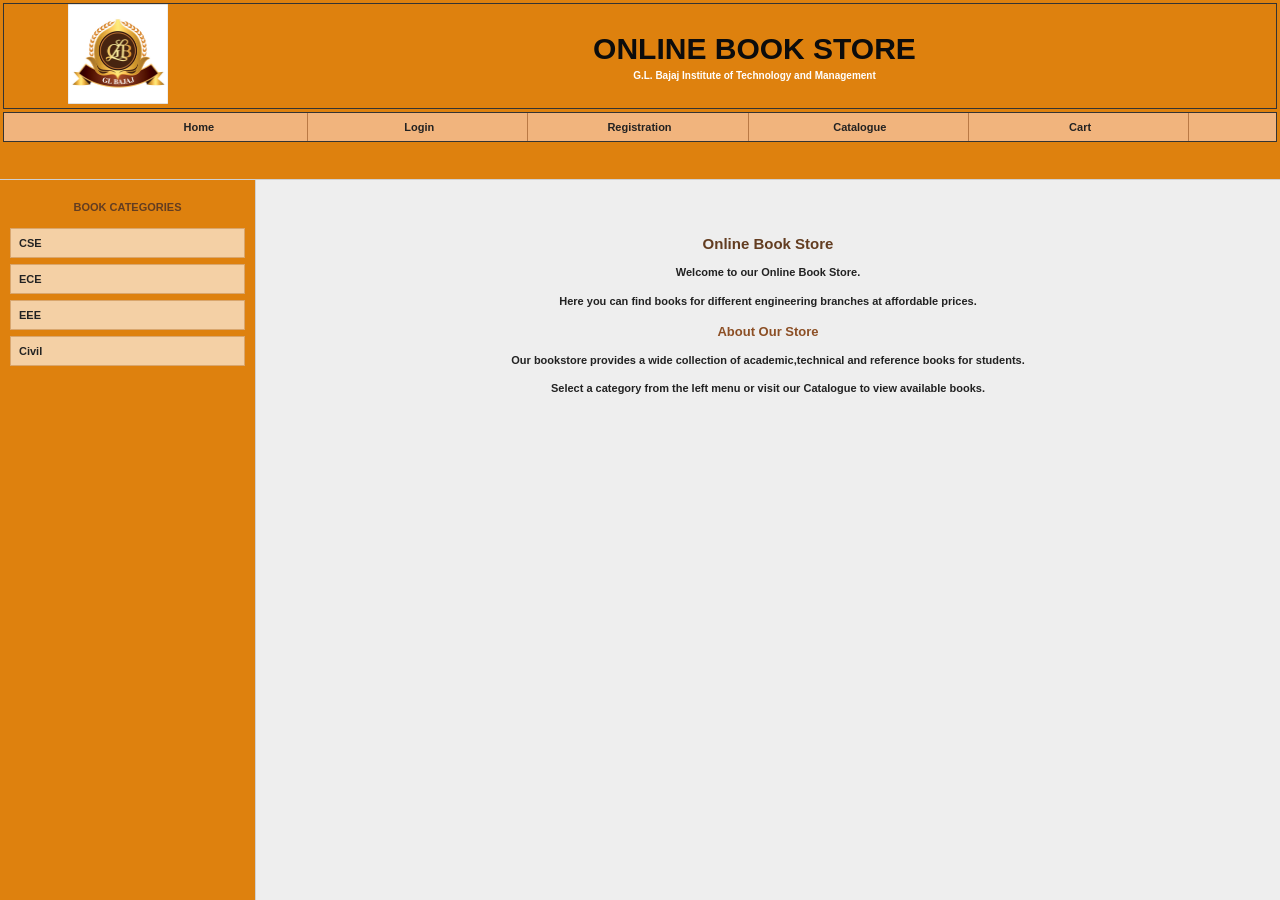
<file: index.html>
<!DOCTYPE html>
<html lang="en">
<head>
    <meta charset="UTF-8">
    <meta name="viewport" content="width=device-width, initial-scale=1.0">
    <title>ONLINE BOOKSTORE</title>
</head>
<frameset rows="20%,80%" border="1">

    <frame src="top.html" name="topFrame">

    <frameset cols="20%,80%" border="1">

        <frame src="left.html" name="leftFrame">

        <frame src="home.html" name="rightFrame">

    </frameset>

</frameset>

</html>
</file>
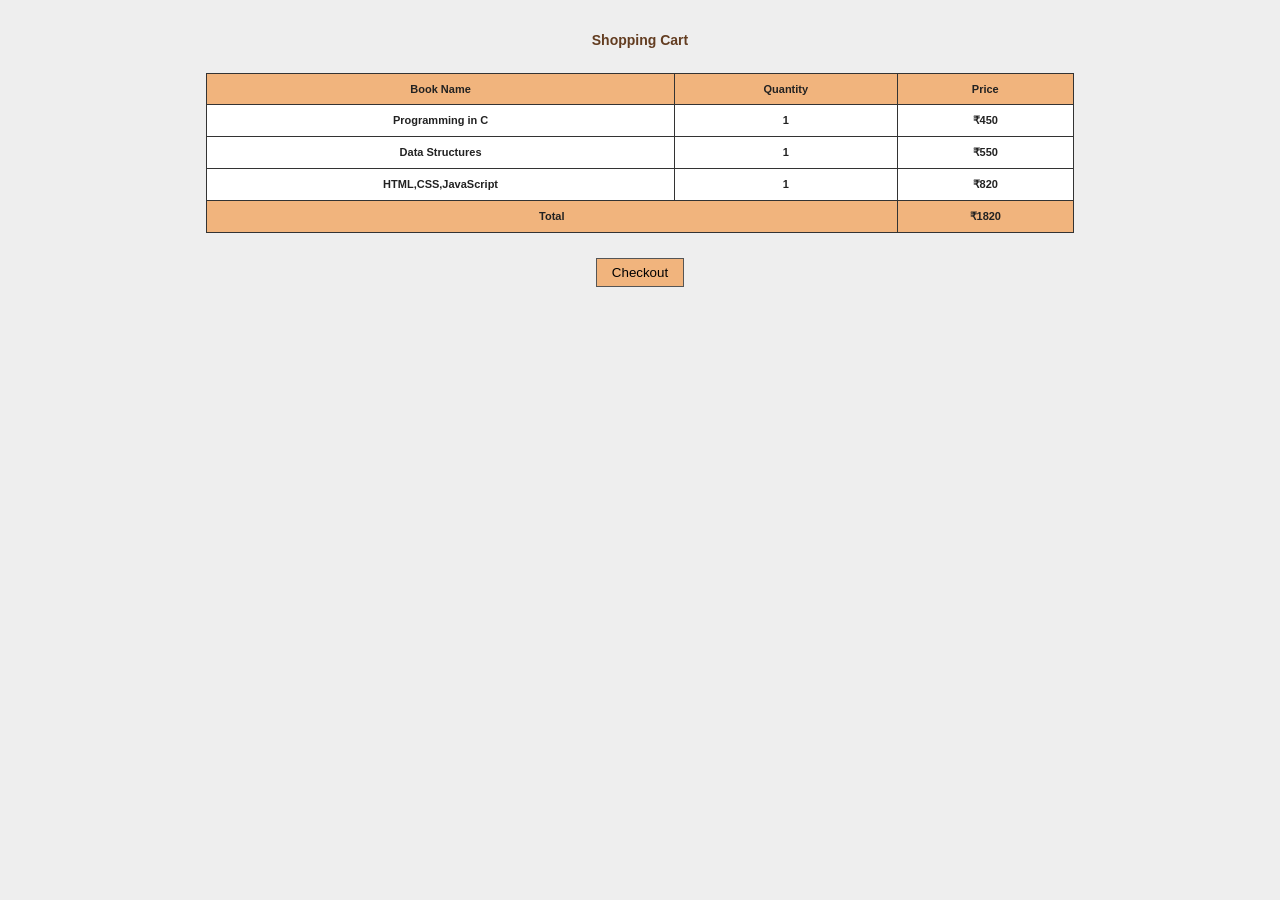
<file: cart.html>
<!DOCTYPE html>
<html lang="en">
<head>
    <meta charset="UTF-8">
    <meta name="viewport" content="width=device-width, initial-scale=1.0">
    <title>cart </title>
    <link rel="stylesheet" href="style1.css">
</head>

<body class="main">

    <h2 class="page-title">Shopping Cart</h2>

    <table class="cart">

        <tr>
            <th>Book Name</th>
            <th>Quantity</th>
            <th>Price</th>
        </tr>

        <tr>
            <td>Programming in C</td>
            <td>1</td>
            <td>₹450</td>
        </tr>

        <tr>
            <td>Data Structures</td>
            <td>1</td>
            <td>₹550</td>
        </tr>

        <tr>
            <td>HTML,CSS,JavaScript</td>
            <td>1</td>
            <td>₹820</td>
        </tr>

        <tr>
            <th colspan="2">Total</th>
            <th>₹1820</th>
        </tr>
        
    </table>

    <div class="checkout">
        <button>Checkout</button>
    </div>

</body>
</html>
</file>
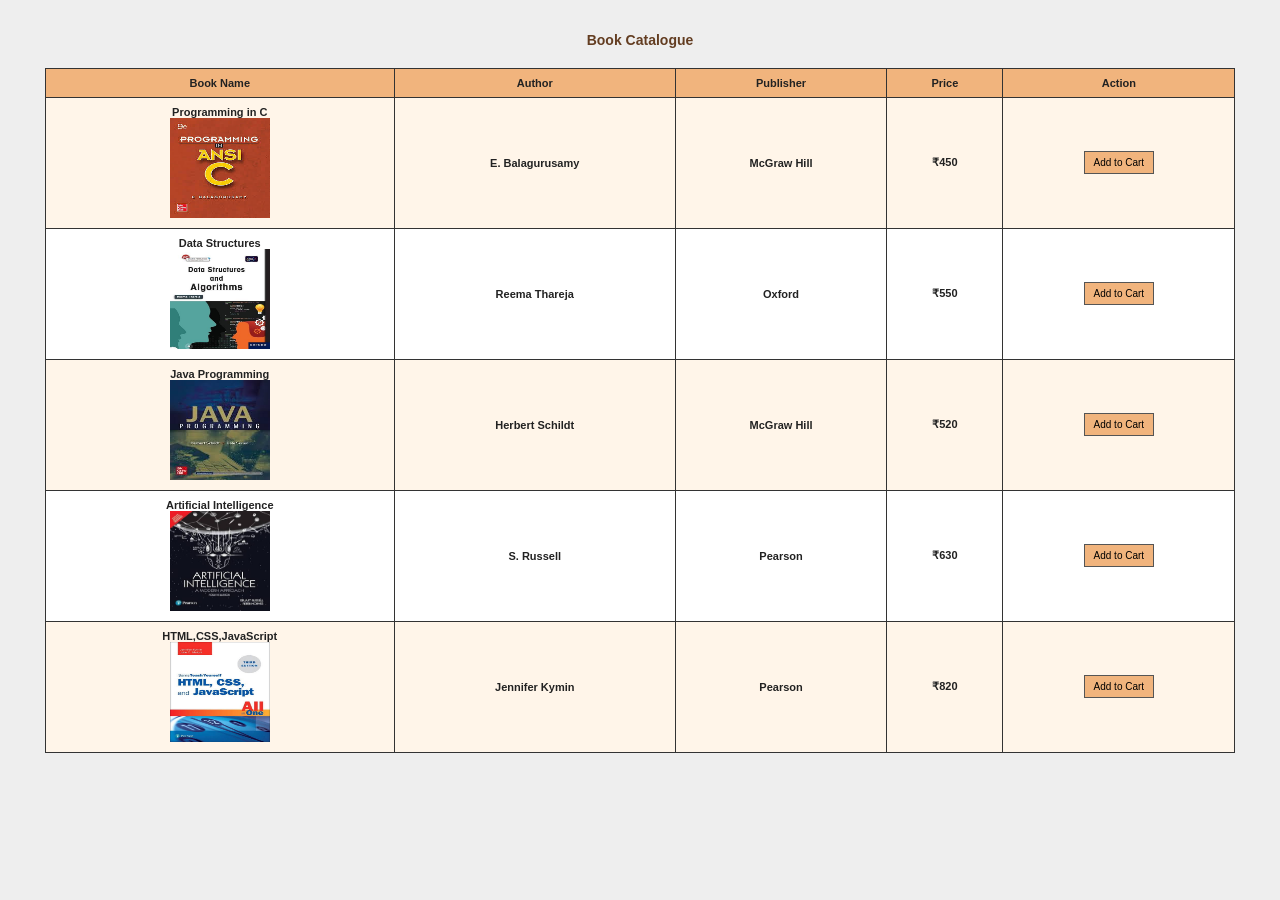
<file: catalogue.html>
<!DOCTYPE html>
<html lang="en">
<head>
    <meta charset="UTF-8">
    <meta name="viewport" content="width=device-width, initial-scale=1.0">
    <title>catalogue</title>
 <link rel="stylesheet" href="style1.css">
</head>

<body class="main">

    <h2 class="page-title">Book Catalogue</h2>

    <table class="catalogue">

        <tr>
            <th>Book Name</th>
            <th>Author</th>
            <th>Publisher</th>
            <th>Price</th>
            <th>Action</th>
        </tr>

        <tr class>
            <td>Programming in C <br><img src="c.jpg"></td>
            <td>E. Balagurusamy</td>
            <td>McGraw Hill</td>
            <td>₹450</td>
            <td>
                <button>Add to Cart</button>
            </td>
        </tr>

        <tr>
            <td>Data Structures<br><img src="ds.jpg"></td>
            <td>Reema Thareja</td>
            <td>Oxford</td>
            <td>₹550</td>
            <td>
                <button>Add to Cart</button>
            </td>
        </tr>

        <tr>
            <td>Java Programming<br><img src="java.jpg"></td>
            <td>Herbert Schildt</td>
            <td>McGraw Hill</td>
            <td>₹520</td>
            <td>
                <button>Add to Cart</button>
            </td>
        </tr>

        <tr>
            <td>Artificial Intelligence<br><img src="ai.jpg"></td>
            <td>S. Russell</td>
            <td>Pearson</td>
            <td>₹630</td>
            <td>
                <button>Add to Cart</button>
            </td>
        </tr>
        <tr>
            <td>HTML,CSS,JavaScript<br><img src="html.jpg"></td>
            <td>Jennifer Kymin</td>
            <td>Pearson</td>
            <td>₹820</td>
            <td>
                <button>Add to Cart</button>
            </td>
            </tr>

    </table>

</body>
</html>
</file>
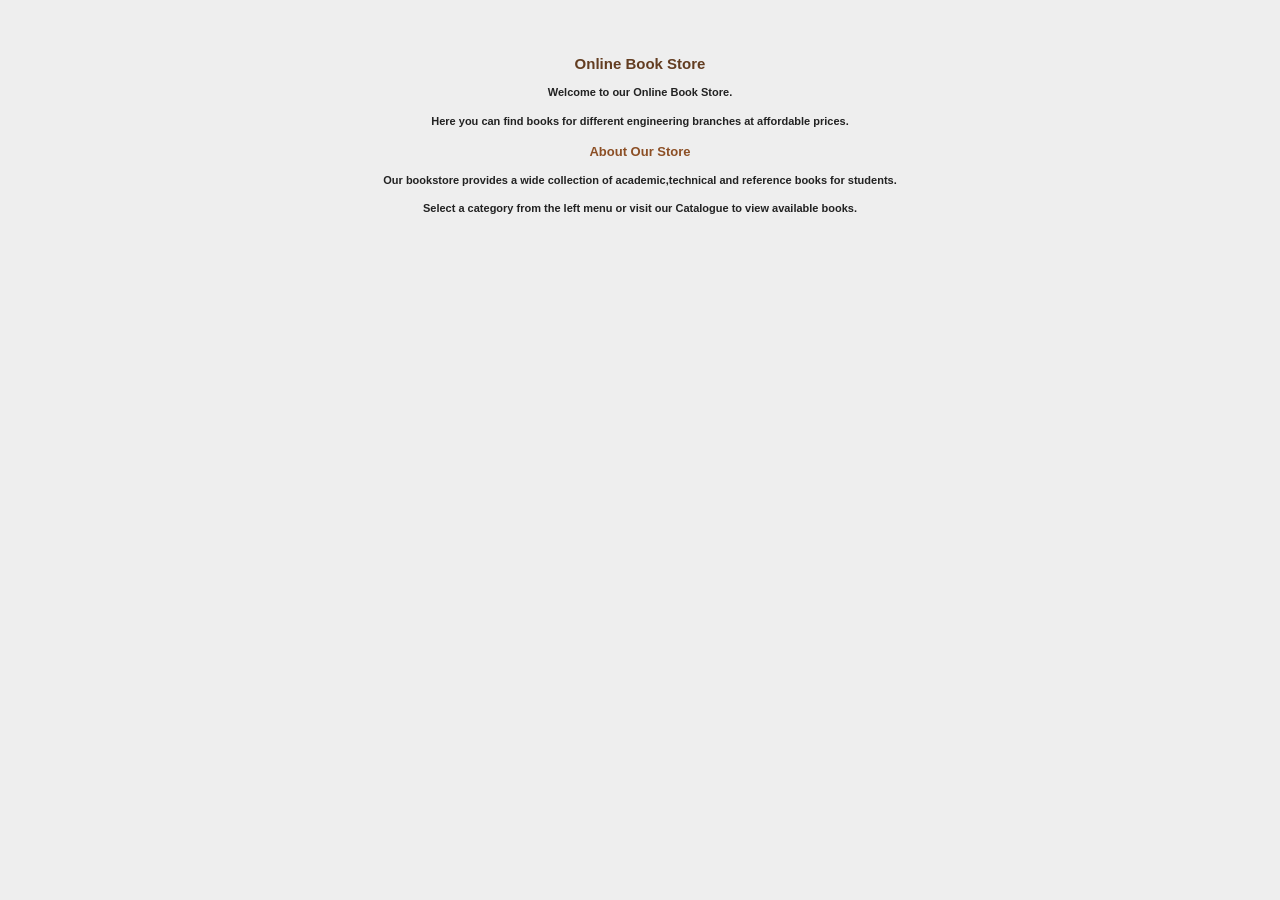
<file: home.html>
<!DOCTYPE html>
<html lang="en">
<head>
    <meta charset="UTF-8">
    <meta name="viewport" content="width=device-width, initial-scale=1.0">
    <title>home</title>
   <link rel="stylesheet" href="style1.css">
</head>

<body class="main">

    <div class="home-content">

        <h2>Online Book Store</h2>

        <p>Welcome to our Online Book Store.</p>

        <p>Here you can find books for different engineering branches at affordable prices.</p>

        <h3>About Our Store</h3>

        <p>Our bookstore provides a wide collection of academic,technical and reference books for students.</p>

        <p>Select a category from the left menu or visit our Catalogue to view available books.</p>
  </div>
</body>
</html>
</file>
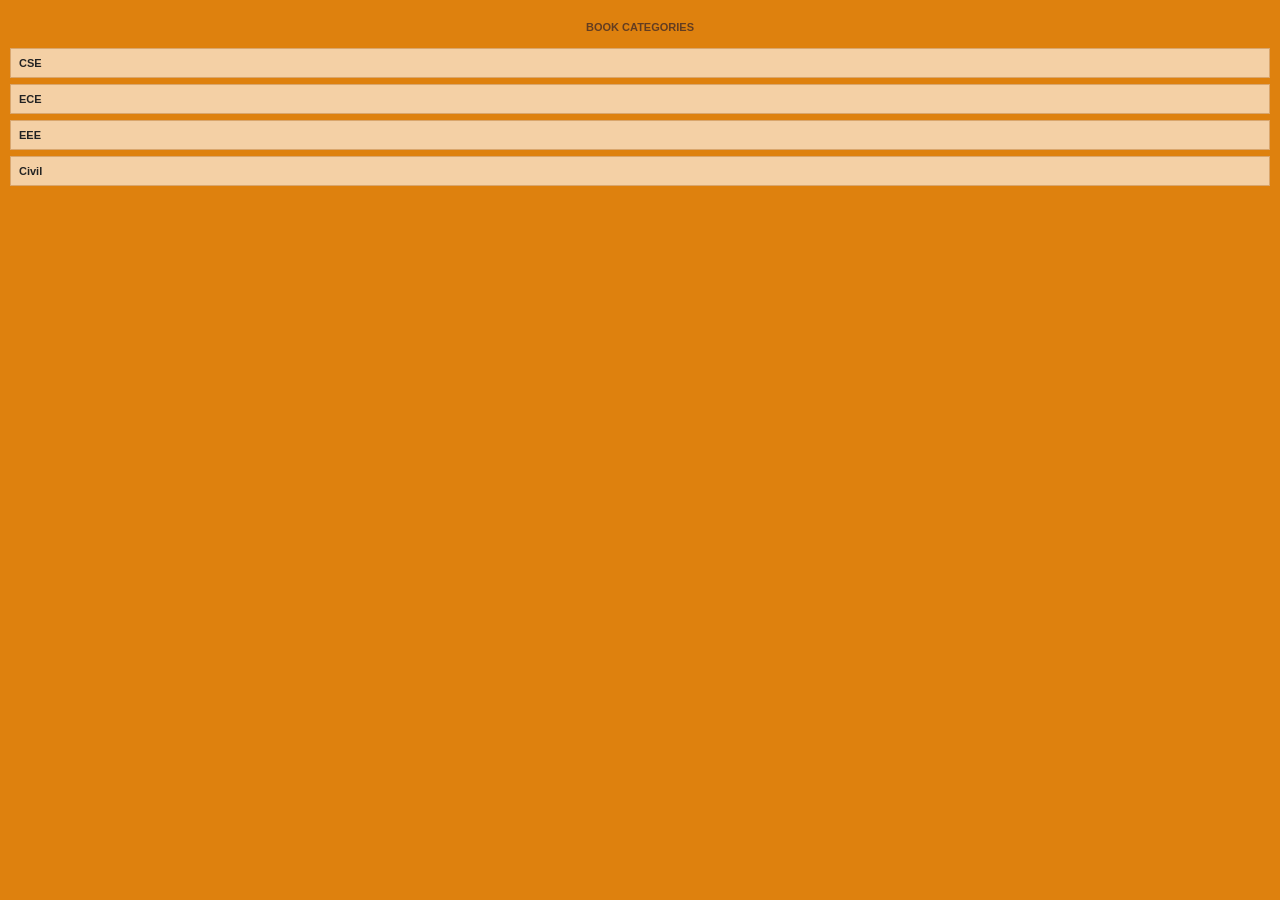
<file: left.html>
<!DOCTYPE html>
<html lang="en">
<head>
    <meta charset="UTF-8">
    <meta name="viewport" content="width=device-width, initial-scale=1.0">
    <title>Categories</title>
    <link rel="stylesheet" href="style1.css">
</head>
<body class="left">

    <h3>BOOK CATEGORIES</h3>

    <a href="catalogue.html" target="rightFrame">
        CSE
    </a>

    <a href="catalogue.html" target="rightFrame">
        ECE
    </a>

    <a href="catalogue.html" target="rightFrame">
        EEE
    </a>
    
    <a href="catalogue.html" target="rightFrame">
        Civil
    </a>

</body>
</html>
</file>
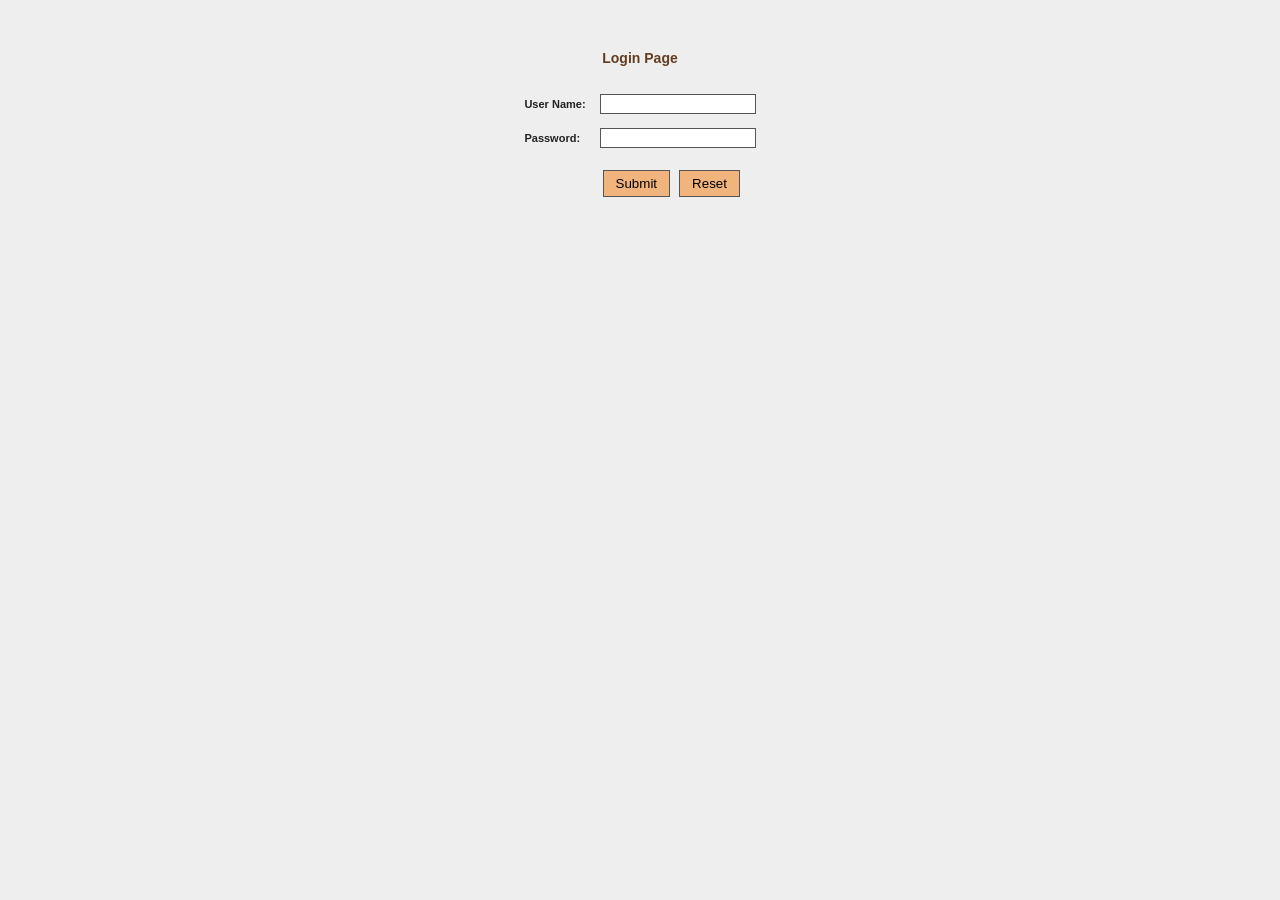
<file: login.html>
<!DOCTYPE html>
<html lang="en">
<head>
    <meta charset="UTF-8">
    <meta name="viewport" content="width=device-width, initial-scale=1.0">
    <title>login</title>
    <link rel="stylesheet" href="style1.css">
</head>

<body class="main">

    <div class="form-box">
        <h2>Login Page</h2>
        <form>
            <table>
                <tr>
                    <td>User Name:</td>
                    <td><input type="text"></td>
                </tr>
                <tr>
                    <td>Password:</td>
                    <td><input type="password"></td>
                </tr>
                <tr>
                    <td></td>
                    <td>
                        <input type="submit" value="Submit">
                        <input type="reset" value="Reset">
                    </td>
                </tr>
            </table>
        </form>
    </div>
</body>
</html>
</file>
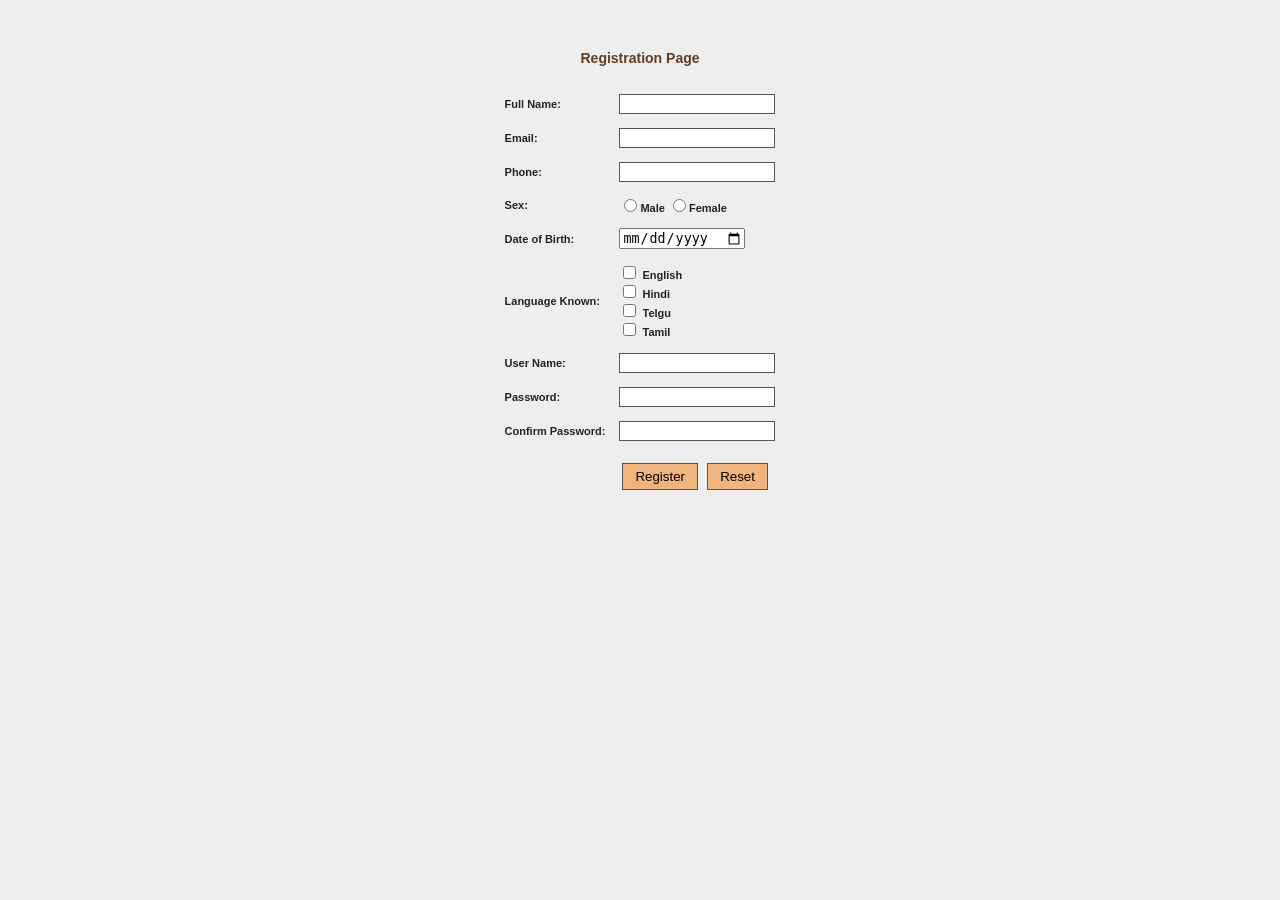
<file: registration.html>
<!DOCTYPE html>
<html lang="en">
<head>
    <meta charset="UTF-8">
    <meta name="viewport" content="width=device-width, initial-scale=1.0">
    <title>registration</title>
<link rel="stylesheet" href="style1.css">
</head>

<body class="main">

    <div class="form-box registration">

        <h2>Registration Page</h2>

        <form>

            <table>

                <tr>
                    <td>Full Name:</td>
                    <td>
                        <input type="text">
                    </td>
                </tr>

                <tr>
                    <td>Email:</td>
                    <td>
                        <input type="email">
                    </td>
                </tr>

                <tr>
                    <td>Phone:</td>
                    <td>
                        <input type="text">
                    </td>
                </tr>

                <tr>
                    <td>Sex:</td>
                    <td>
                        <label class="sex">
                            <input type="radio" name="sex" value="Male">Male</label>
                        <label class="sex">
                            <input type="radio" name="Female" value="Female">Female</label>
                    </td>
                </tr>

                <tr>
                    <td>Date of Birth:</td>
                    <td>
                        <input type="date" type="month" type="year">
                    </td>
                </tr>

                <tr>
                    <td>Language Known:</td>
                    <td>
                        <input type="checkbox" id="eng" name="lang" value="lang">
                        <label for="eng">English</label>
                        <br>
                        <input type="checkbox" id="hin" name="lang" value="lang">
                        <label for="hin">Hindi</label>
                        <br>
                        <input type="checkbox" id="tel" name="lang" value="lang">
                        <label for="tel">Telgu</label>
                        <br>
                        <input type="checkbox" id="Tamil" name="lang" value="lang">
                        <label for="Tamil">Tamil</label>
                    </td>
                </tr>
                
                <tr>
                    <td>User Name:</td>
                    <td>
                        <input type="text">
                    </td>
                </tr>

                <tr>
                    <td>Password:</td>
                    <td>
                        <input type="password">
                    </td>
                </tr>

                <tr>
                    <td>Confirm Password:</td>
                    <td>
                        <input type="password">
                    </td>
                </tr>

                <tr>
                    <td></td>
                    <td>
                        <input type="submit" value="Register">
                        <input type="reset" value="Reset">
                    </td>
                </tr>
                
            </table>

        </form>

    </div>

</body>
</html>
</file>
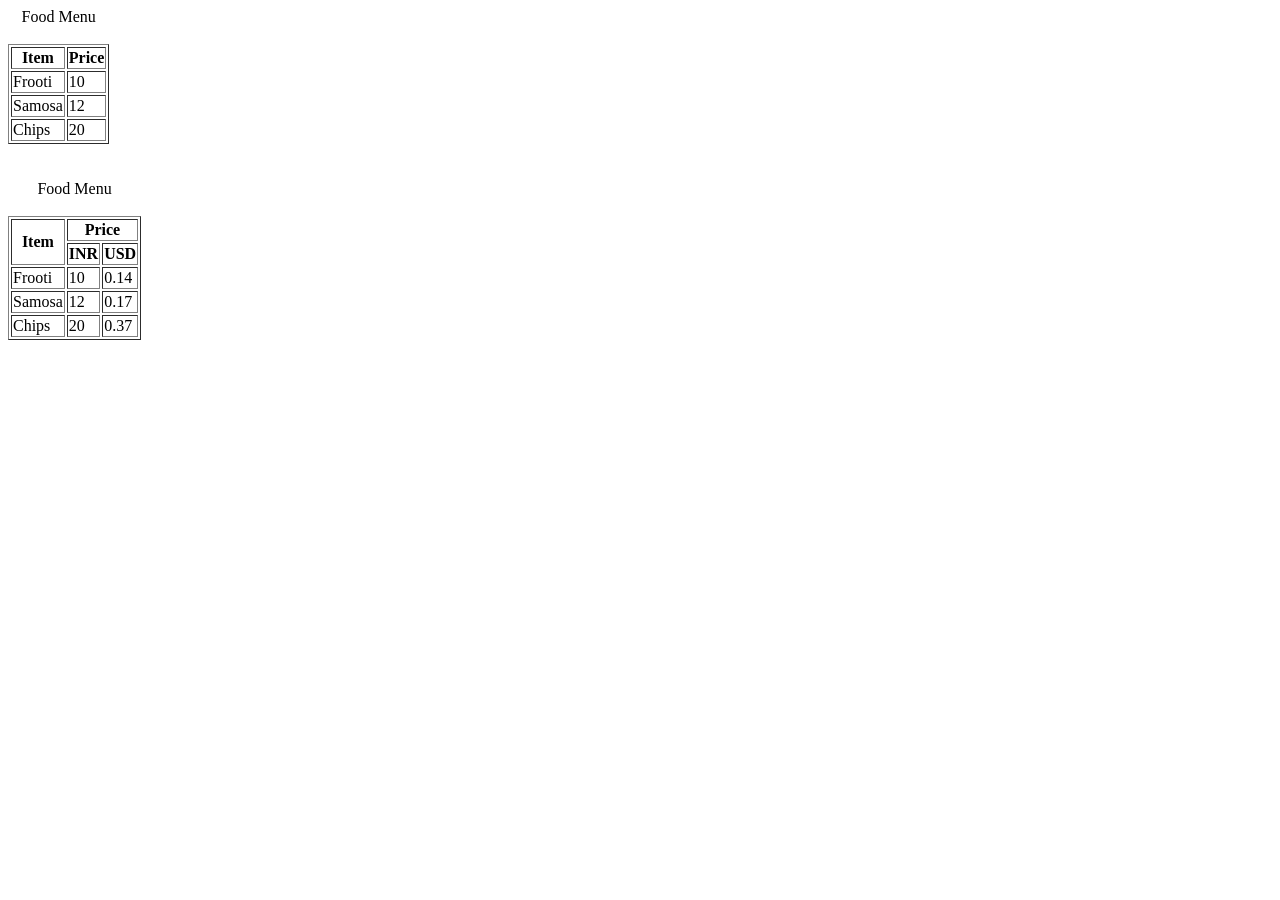
<file: table.html>
<!DOCTYPE html>
<html lang="en">
<head>
    <meta charset="UTF-8">
    <meta name="viewport" content="width=device-width, initial-scale=1.0">
    <title>table</title>
</head>
<body>
        <table border="black">
        <caption>Food Menu<br><br></caption>
        <tr>
            <th>Item</th>
            <th>Price</th>
        </tr>
        <tr>
            <td>Frooti</td>
            <td>10</td>
        </tr>
        <tr>
            <td>Samosa</td>
            <td>12</td>
        </tr>
        <tr>
            <td>Chips</td>
            <td>20</td>
        </tr>

    </table><br><br>
    
    <!--new table-->

    <table border="black">
        <caption>
            Food Menu<br><br>
        </caption>
        <thead>
            <tr>
                <th rowspan="2">Item </th>
                <th colspan="2">Price</th>
            </tr>
            <tr>
                <th>INR</th>
                <th>USD</th>
            </tr>
            <thead>
            <tbody>
                <tr>
                <td>Frooti</td>
                <td>10</td>
                <td>0.14</td>
                </tr>

                <tr>
                <td>Samosa</td>
                <td>12</td>
                <td>0.17</td>
                </tr>

                 <tr>
                <td>Chips</td>
                <td>20</td>
                <td>0.37</td>
                </tr>
                </thead>
            </tbody>
        </thead>
    </table>
</body>
</html>
</file>
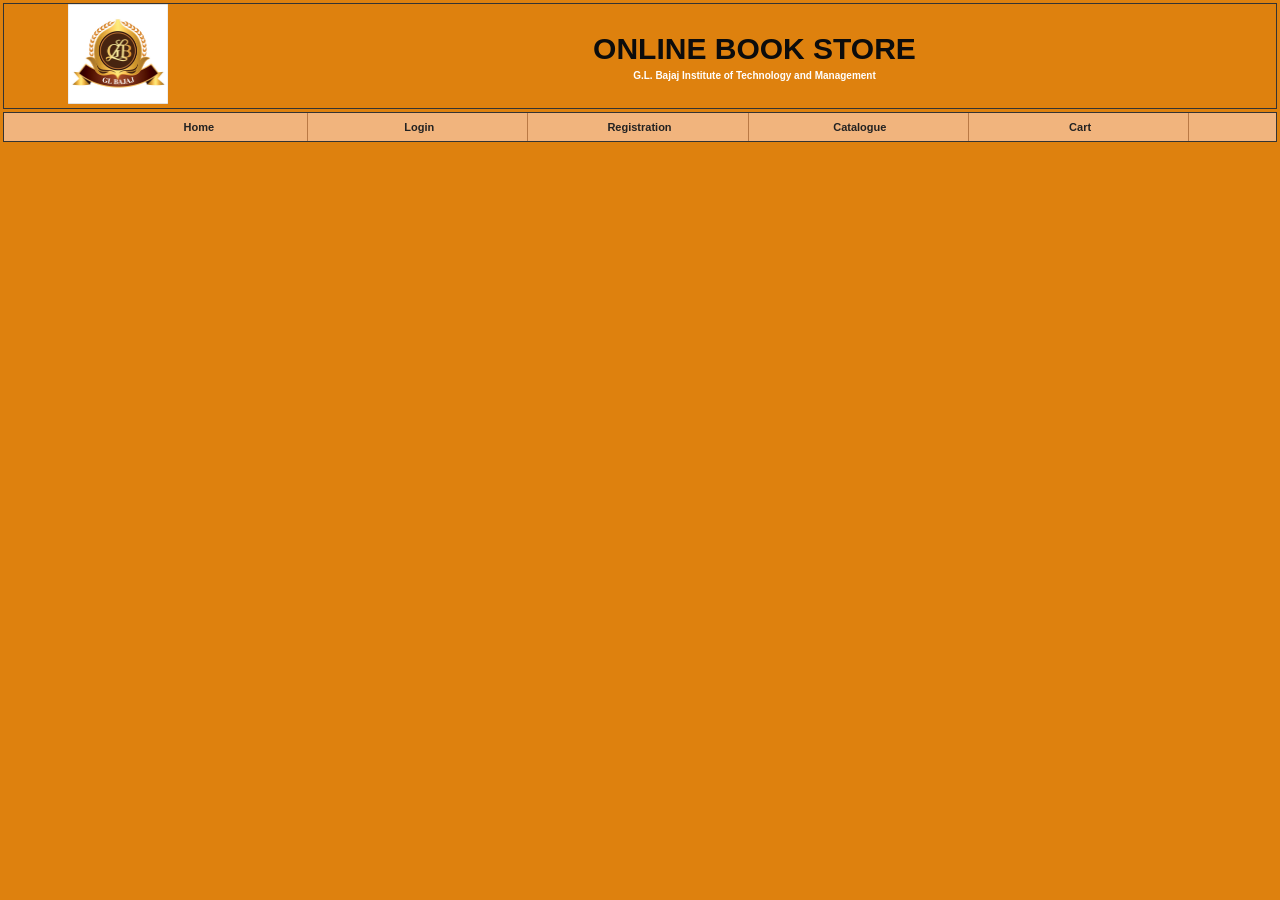
<file: top.html>
<!DOCTYPE html>
<html lang="en">
<head>
    <meta charset="UTF-8">
    <meta name="viewport" content="width=device-width, initial-scale=1.0">
    <title>Header</title>
    <link rel="stylesheet" href="style1.css">
</head>
<body class="top">

    <div class="top-title">

        <div class="logo-text">
            <img src="logo.jpg" alt="GL Bajaj Logo">
        </div>

        <div class="college-name">
            <h1>ONLINE BOOK STORE</h1>
            <p>G.L. Bajaj Institute of Technology and Management</p>
        </div>

    </div>

    <div class="navigation">

        <a href="home.html" target="rightFrame">Home</a>

        <a href="login.html" target="rightFrame">Login</a>

        <a href="registration.html" target="rightFrame">
            Registration
        </a>

        <a href="catalogue.html" target="rightFrame">
            Catalogue
        </a>

        <a href="cart.html" target="rightFrame">
            Cart
        </a>

    </div>

</body>
</html>
</file>
<file: style1.css>
body {
    margin: 0;
    font-family:Arial, Helvetica, sans-serif;
    font-weight: bold;
    font-size: 11px;
    color: #222;
    overflow: hidden;
}

.top {
    background-color:#de810e;
}

.top-title {
    height: 65%;
    display: flex;
    align-items: center;
    border: 1px solid #333;
    margin: 3px;
}

.logo-text {
    width:18%;
    text-align: center;
    font-size: 16px;
    font-weight: bold;
    color: #633d21;
}

img{
    width: 100px;
    height: 100px;
}

.college-name {
    width: 82%;
    text-align: center;
    color: white;
}

.college-name h1 {
    font-size: 30px;
    margin: 4px;
    color: #0c0c0c;
    text-align: center;
}

.college-name p {
    font-size: 10px;
    margin: 3px;
    text-align: center;
}


.navigation {
    height: 45%;
    background-color: #f1b47d;
    border: 1px solid #333;
    margin: 3px;
    text-align:center;
    font-weight:bolder ;
}

.navigation a {
    display: inline-block;
    width: 17%;
    padding: 8px 0;
    color: #222;
    text-decoration: none;
    border-right: 1px solid #b97945;
}

.navigation a:hover {
    background-color: #df9455;
}

.left {
    background-color:#de810e;
    padding: 10px;
}

.left h3 {
    text-align: center;
    font-size: 11px;
    color: #633d21;
    margin-bottom: 15px;
}

.left a {
    display: block;
    text-decoration: none;
    color: #222;
    background-color: #f4d0a5;
    border: 1px solid #d9a66d;
    padding: 8px;
    margin-bottom: 6px;
}

.left a:hover {
    background-color: #eda968;
}

.main {
    background-color: #eeeeee;
    padding: 20px;
}

.home-content {
    text-align: center;
    margin-top: 35px;
}

.home-content h2 {
    font-size: 15px;
    color: #633d21;
}

.home-content h3 {
    font-size: 13px;
    color: #8c4f25;
}

.home-content p {
    line-height: 1.6;
}


.form-box {
    width: 350px;
    margin: 30px auto;
}

.form-box h2 {
    text-align: center;
    font-size: 14px;
    color: #633d21;
    margin-bottom: 20px;
}

.form-box table {
    margin: auto;
}

.form-box td {
    padding: 6px;
}

.form-box input[type="text"],
.form-box input[type="email"],
.form-box input[type="password"] {
    width: 150px;
    height: 16px;
    border: 1px solid #555;
}

.form-box input[type="submit"],
.form-box input[type="reset"] {
    background-color: #f1b47d;
    border: 1px solid #555;
    padding: 5px 12px;
    margin: 8px 3px;
}

.form-box input[type="submit"]:hover,
.form-box input[type="reset"]:hover {
    background-color: #df9455;
}

.page-title {
    text-align: center;
    color: #633d21;
    font-size: 14px;
}

.catalogue {
    width: 96%;
    margin: 20px auto;
    border-collapse: collapse;
    background-color: white;
}

.catalogue th {
    background-color: #f1b47d;
}

.catalogue th,
.catalogue td {
    border: 1px solid #333;
    padding: 8px;
    text-align: center;
}

.catalogue tr:nth-child(even) {
    background-color: #fff5e9;
}

.catalogue button {
    background-color: #f1b47d;
    border: 1px solid #555;
    padding: 5px 9px;
    font-size: 10px;
}

.catalogue button:hover {
    background-color: #df9455;
}


.cart {
    width: 70%;
    margin: 25px auto;
    border-collapse: collapse;
    background-color: white;
}

.cart th {
    background-color: #f1b47d;
}

.cart th,
.cart td {
    border: 1px solid #333;
    padding: 9px;
    text-align: center;
}

.checkout {
    text-align: center;
}

.checkout button {
    background-color: #f1b47d;
    border: 1px solid #555;
    padding: 6px 15px;
}
</file>
